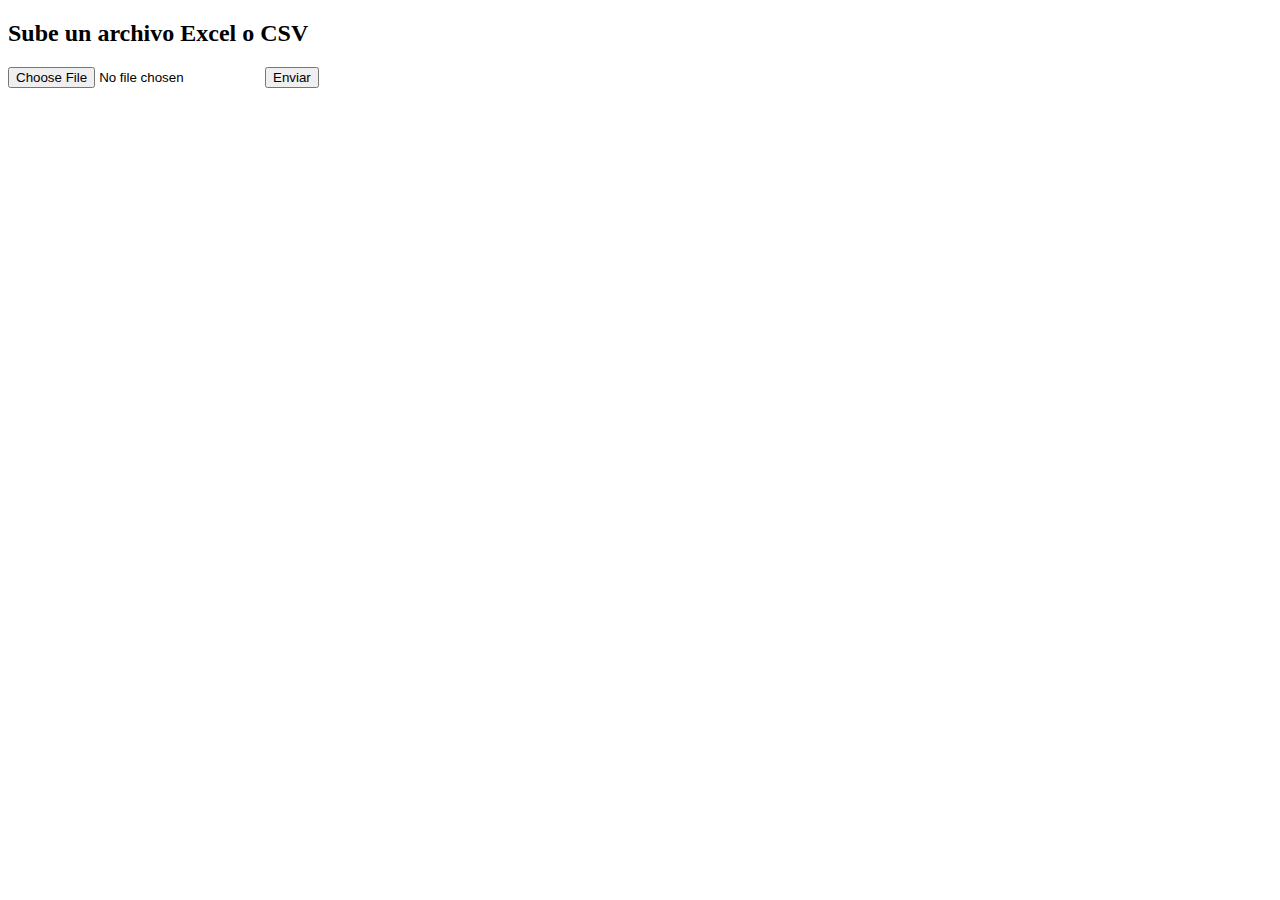
<file: templates/index.html>
<!DOCTYPE html>
<html lang="es">
<head>
  <meta charset="UTF-8">
  <title>Subir archivo</title>
</head>
<body>
  <h2>Sube un archivo Excel o CSV</h2>
  <form action="/upload" method="post" enctype="multipart/form-data">
    <input type="file" name="archivo" required>
    <button type="submit">Enviar</button>
  </form>
</body>
</html>
</file>
